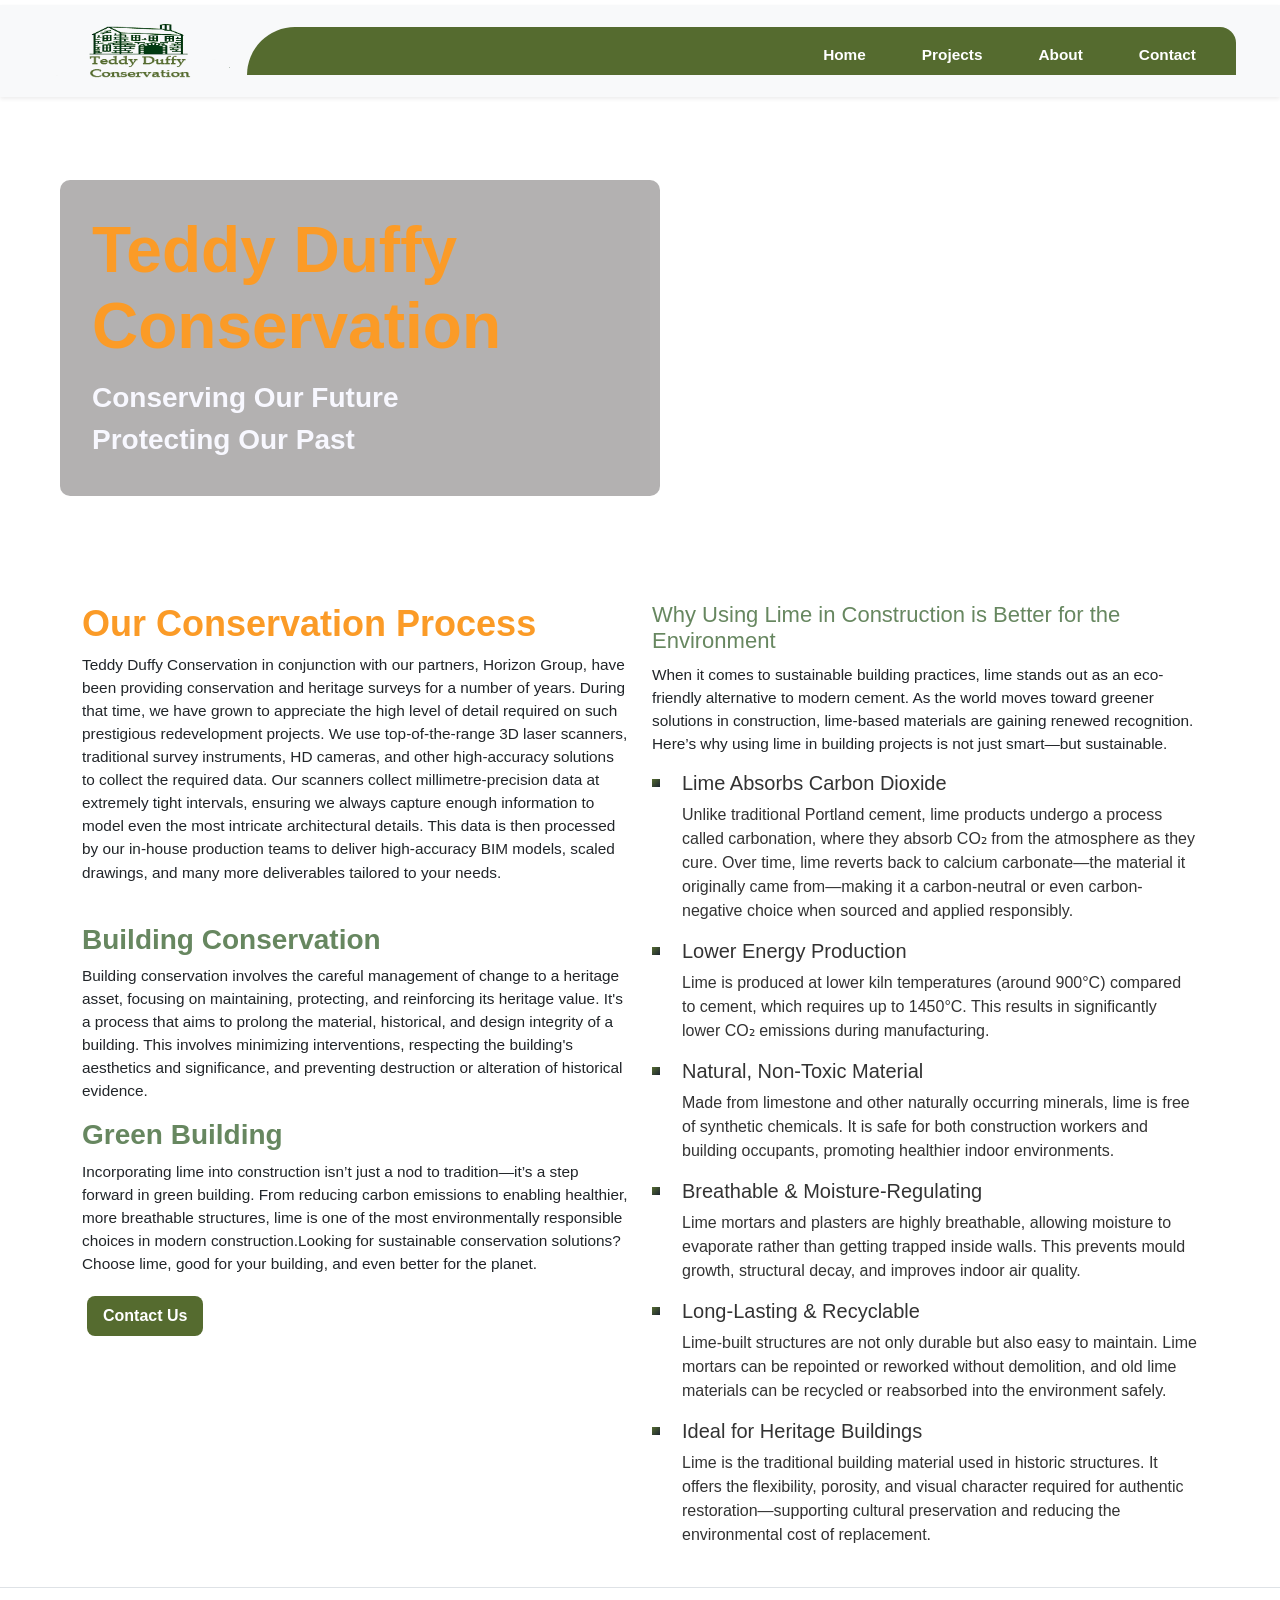
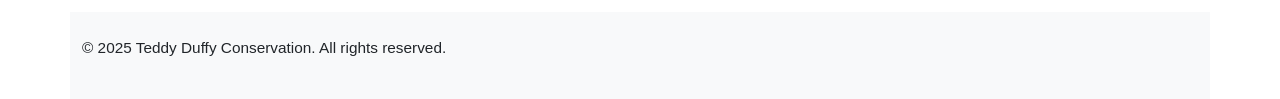
<file: tdconservation/index.html>
<!DOCTYPE html>
<html lang="en">
<head>
  <meta charset="UTF-8">
  <meta name="viewport" content="width=device-width, initial-scale=1.0">
  <title>Teddy Duffy | Building Conservation</title>
  <link href="https://cdn.jsdelivr.net/npm/bootstrap@5.3.2/dist/css/bootstrap.min.css" rel="stylesheet">
  <link href="css/style.css" rel="stylesheet">
</head>
<body>
  <header>
  <div class="header bg-light shadow-sm py-3">
    <div class="container-fluid">
      <div class="row align-items-center">
        <!-- Logo Section -->
       <div class="col-md-2 col-sm-3 logo_section">
  <a class="navbar-brand d-block" href="#">
    <img src="images/newlogo.png" alt="Logo" class="navbar-logo" />
  </a>
</div>

        <!-- Navigation Section -->
        <div class="col-md-10 col-sm-9">
          <nav class="navigation navbar navbar-expand-md navbar-light justify-content-end">
            <button class="navbar-toggler" type="button" data-bs-toggle="collapse" data-bs-target="#navbarNav"
              aria-controls="navbarNav" aria-expanded="false" aria-label="Toggle navigation">
              <span class="navbar-toggler-icon"></span>
            </button>

            <div class="collapse navbar-collapse justify-content-end" id="navbarNav">
              <ul class="navbar-nav gap-2">
                <li class="nav-item">
                  <a class="nav-link fw-semibold text-dark px-3" href="index.html">Home</a>
                </li>
                <li class="nav-item">
                  <a class="nav-link fw-semibold text-dark px-3" href="projects.html">Projects</a>
                </li>
                <li class="nav-item">
                  <a class="nav-link fw-semibold text-dark px-3" href="about1.html">About</a>
                </li>
                <li class="nav-item">
                  <a class="nav-link fw-semibold text-dark px-3" href="contact.html">Contact</a>
                </li>
              </ul>
            </div>
          </nav>
        </div>
      </div>
    </div>
  </div>
</header>
  
  <div class="jumbotron">
    <video id="bg-video" autoplay muted playsinline>
        <source src="images/church.mp4" type="video/mp4">
        Your browser does not support the video tag.
    </video>
    <div class="overlay-image"></div>
    <div class="content contain">
        <h1 class="h1-title">Teddy Duffy Conservation</h1>
        <h2 class="h2-title">Conserving Our Future</h2>
        <h2 class="h2-title">Protecting Our Past</h2>
    </div>
</div>
<br>
  <section class="p-3 border-bottom pb-4 mb-4">
    <div class="container">
      <div class="row">
        <div class="col-md-6">
          <h1>Our Conservation Process</h1>
          <p>
            Teddy Duffy Conservation in conjunction with our partners, Horizon Group, have been providing conservation and heritage 
            surveys for a number of years. During that time, we have grown to appreciate the high level of detail required on such 
            prestigious redevelopment projects. We use top-of-the-range 3D laser scanners, traditional survey instruments, 
            HD cameras, and other high-accuracy solutions to collect the required data. 
            Our scanners collect millimetre-precision data at extremely tight intervals, ensuring we always capture enough 
            information to model even the most intricate architectural details. This data is then processed by our in-house 
            production teams to deliver high-accuracy BIM models, scaled drawings, and many more deliverables tailored to your needs.
          </p>
          <br>
           <h2>Building Conservation</h2>
          <p>
            Building conservation involves the careful management of change to a heritage asset, focusing on maintaining, 
            protecting, and reinforcing its heritage value. It's a process that aims to prolong the material, historical, 
            and design integrity of a building. This involves minimizing interventions, respecting the building's aesthetics and 
            significance, and preventing destruction or alteration of historical evidence.
          </p>
           <h2>Green Building</h2>
            <p>Incorporating lime into construction isn’t just a nod to tradition—it’s a step forward in green building. 
               From reducing carbon emissions to enabling healthier, more breathable structures, lime is one of the most 
               environmentally responsible choices in modern construction.Looking for sustainable conservation solutions? 
               Choose lime, good for your building, and even better for the planet.</p>
          <button class="btn custom-btn custom-btn:hover btn-lg me-2" onclick="window.location.href='about1.html'"> Contact Us</button>
        </div>
        <div class="col-md-6">
         
          <h3>Why Using Lime in Construction is Better for the Environment</h3>
          <p>When it comes to sustainable building practices, lime stands out as an eco-friendly alternative to modern cement. 
            As the world moves toward greener solutions in construction, lime-based materials are gaining renewed recognition. 
            Here’s why using lime in building projects is not just smart—but sustainable.</p>
            <ul class="modern-list">
               <li><h5>Lime Absorbs Carbon Dioxide</h5>
               <p>Unlike traditional Portland cement, lime products undergo a process called carbonation, 
                  where they absorb CO₂ from the atmosphere as they cure. Over time, lime reverts back to calcium 
                  carbonate—the material it originally came from—making it a carbon-neutral or even carbon-negative 
                  choice when sourced and applied responsibly.</p></li>
                  <li><h5>Lower Energy Production</h5>
                  <p>Lime is produced at lower kiln temperatures (around 900°C) compared to cement, which requires up to 1450°C. 
                     This results in significantly lower CO₂ emissions during manufacturing.</p></li>
               <li><h5>Natural, Non-Toxic Material</h5>
               <p>Made from limestone and other naturally occurring minerals, lime is free of synthetic chemicals. 
                  It is safe for both construction workers and building occupants, promoting healthier indoor environments.
               </p></li>
               <li><h5>Breathable & Moisture-Regulating</h5>
               <p>Lime mortars and plasters are highly breathable, allowing moisture to evaporate rather than getting trapped 
                  inside walls. This prevents mould growth, structural decay, and improves indoor air quality.
               </p></li>
               <li><h5>Long-Lasting & Recyclable</h5>
               <p>Lime-built structures are not only durable but also easy to maintain. 
                  Lime mortars can be repointed or reworked without demolition, and old lime materials can be recycled or 
                  reabsorbed into the environment safely.
               </p></li>
            <li><h5>Ideal for Heritage Buildings</h5>
            <p>Lime is the traditional building material used in historic structures. 
               It offers the flexibility, porosity, and visual character required for authentic restoration—supporting cultural 
               preservation and reducing the environmental cost of replacement.
            </p></li>
            </ul>
        </div>
      </div>
    </div>
  </section>
  <section>
   


</p>
  </section>
  <footer class="container bg-light text-center py-4">
    <p>&copy; 2025 Teddy Duffy Conservation. All rights reserved.</p>
  </footer>
  
  <script>
    const video = document.getElementById('bg-video');
    video.addEventListener('ended', function () {
        video.pause();
        video.currentTime = video.duration; // Stay on last frame
    });
</script>
<script src="https://cdn.jsdelivr.net/npm/bootstrap@5.3.2/dist/js/bootstrap.bundle.min.js"></script>

</body>
</html>
</file>
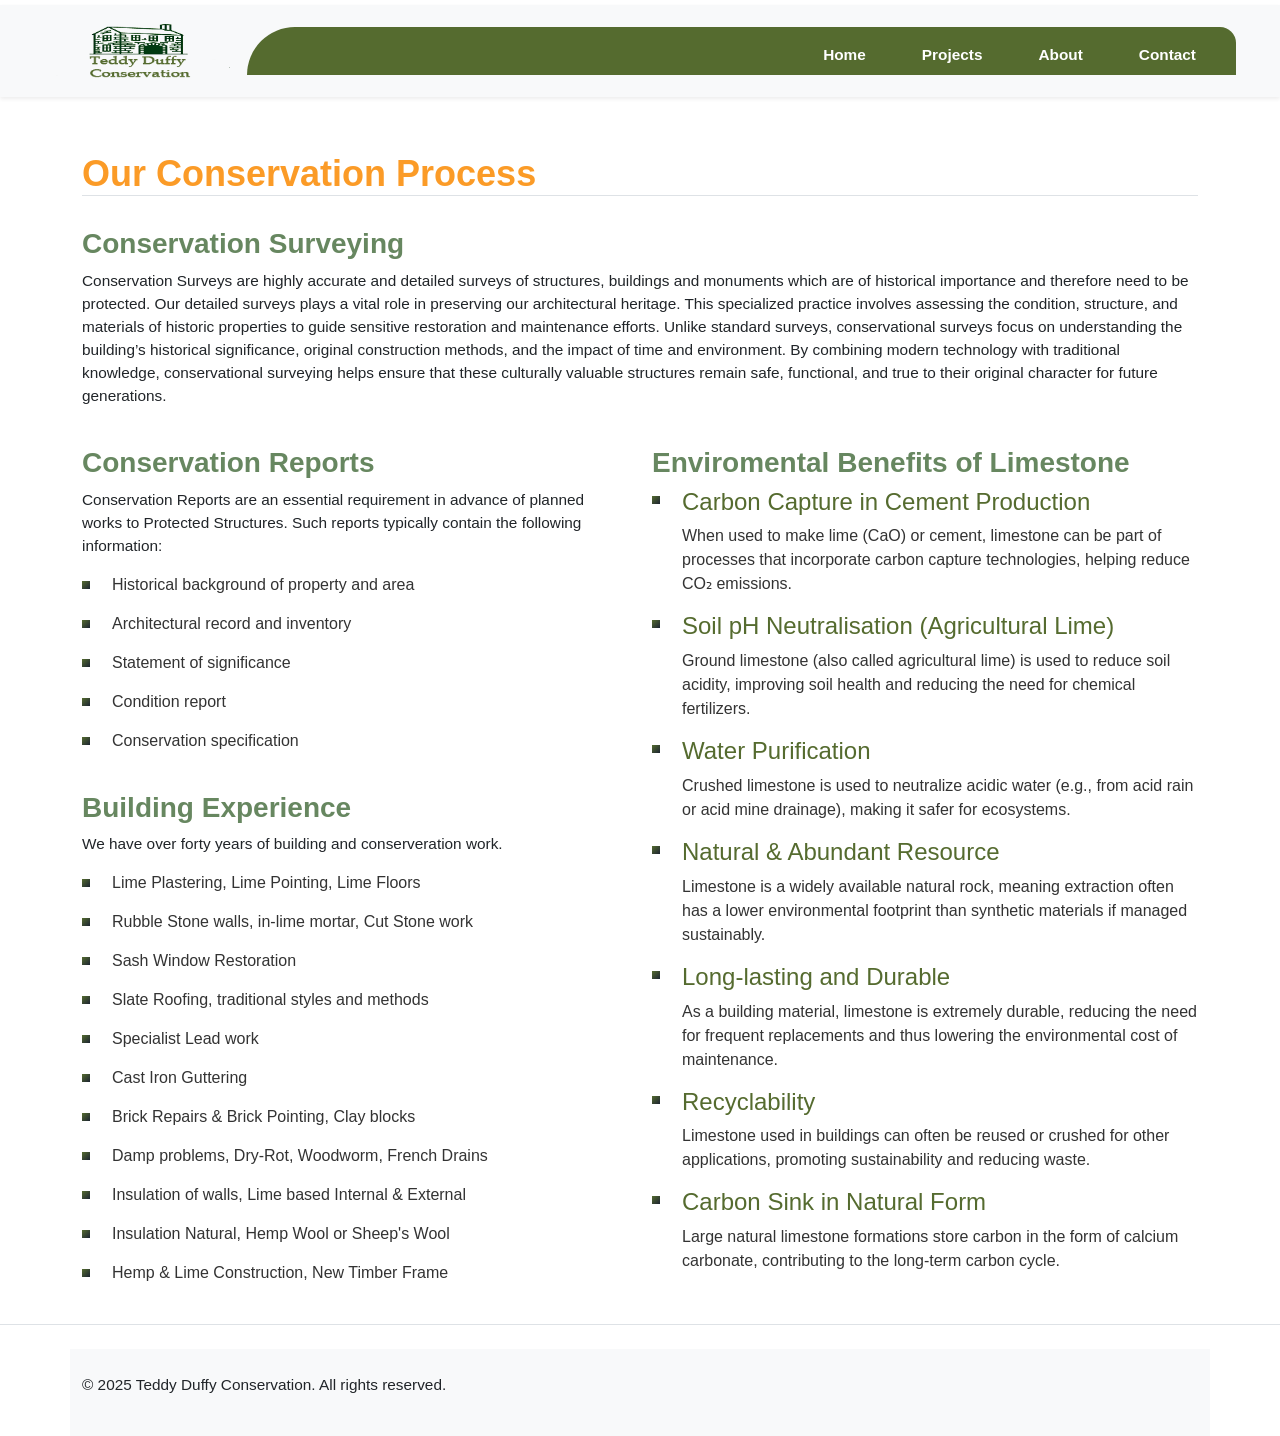
<file: tdconservation/about1.html>
<!DOCTYPE html>
<html lang="en">
<head>
    <meta charset="UTF-8">
    <meta name="viewport" content="width=device-width, initial-scale=1">
    <title>Teddy Duffy | Building Conservation</title>
    <!-- Recommended Bootstrap version -->
    <link href="https://cdn.jsdelivr.net/npm/bootstrap@5.3.2/dist/css/bootstrap.min.css" rel="stylesheet">
    <link rel="stylesheet" href="css/style.css"> 
    <script src="car.js"></script>
</head>
<body>
  <header>
  <div class="header bg-light shadow-sm py-3">
    <div class="container-fluid">
      <div class="row align-items-center">
        <!-- Logo Section -->
       <div class="col-md-2 col-sm-3 logo_section">
        <a class="navbar-brand d-block" href="index.html">
        <img src="images/newlogo.png" alt="Logo" class="navbar-logo" width="300" height="80"/></a>
    </div>
        <!-- Navigation Section -->
        <div class="col-md-10 col-sm-9">
          <nav class="navigation navbar navbar-expand-md navbar-light justify-content-end">
            <button class="navbar-toggler" type="button" data-bs-toggle="collapse" data-bs-target="#navbarNav"
              aria-controls="navbarNav" aria-expanded="false" aria-label="Toggle navigation">
              <span class="navbar-toggler-icon"></span>
            </button>
            <div class="collapse navbar-collapse justify-content-end" id="navbarNav">
              <ul class="navbar-nav gap-2">
                <li class="nav-item">
                  <a class="nav-link fw-semibold text-dark px-3" href="index.html">Home</a>
                </li>
                <li class="nav-item">
                  <a class="nav-link fw-semibold text-dark px-3" href="projects.html">Projects</a>
                </li>
                <li class="nav-item">
                  <a class="nav-link fw-semibold text-dark px-3" href="about1.html">About</a>
                </li>
                <li class="nav-item">
                  <a class="nav-link fw-semibold text-dark px-3" href="contact.html">Contact</a>
                </li>
              </ul>
            </div>
          </nav>
        </div>
      </div>
    </div>
  </div>
</header>
    <section class="p-3 border-bottom pb-4 mb-4">
      <br>
    <div class="container">
      <h1 class="border-bottom">Our Conservation Process</h1>
      <br>
      <div class="row">
        <h2>Conservation Surveying</h2>
          <p>Conservation Surveys are highly accurate and detailed surveys of structures, buildings and monuments 
            which are of historical importance and therefore need to be protected. 
            Our detailed surveys plays a vital role in preserving our architectural heritage. 
            This specialized practice involves assessing the condition, structure, and materials of historic properties to guide 
            sensitive restoration and maintenance efforts. Unlike standard surveys, conservational surveys focus on understanding 
            the building’s historical significance, original construction methods, and the impact of time and environment. 
            By combining modern technology with traditional knowledge, conservational surveying helps ensure that these culturally
             valuable structures remain safe, functional, and true to their original character for future generations. </p>
        <div class="col-md-6">
          <br>
            <h2>Conservation Reports</h2> 
            <p>Conservation Reports are an essential requirement in advance of planned works to Protected Structures. 
            Such reports typically contain the following information:</p>
            <ul class="modern-list">
                <li>Historical background of property and area</li>
                <li>Architectural record and inventory</li>
                <li>Statement of significance</li>
                <li>Condition report</li>
                <li>Conservation specification</li>
            </ul>	
            <br>
              <h2>Building Experience</h2>
          <p>We have over forty years of building and conserveration work.</p>
          <ul class="modern-list">
            <li>Lime Plastering, Lime Pointing, Lime Floors</li>
            <li>Rubble Stone walls, in-lime mortar, Cut Stone work</li>
            <li>Sash Window Restoration</li>
            <li>Slate Roofing, traditional styles and methods</li>
            <li>Specialist Lead work</li>
            <li>Cast Iron Guttering</li>
            <li>Brick Repairs & Brick Pointing, Clay blocks</li>
            <li>Damp problems, Dry-Rot, Woodworm, French Drains</li>
            <li>Insulation of walls, Lime based Internal & External</li>
            <li>Insulation Natural, Hemp Wool or Sheep's Wool</li>
            <li>Hemp & Lime Construction, New Timber Frame</li>
        </ul>	
        </div>
        <div class="col-md-6">
          <br>
          <h2>Enviromental Benefits of Limestone</h2>
         <ul class="modern-list">
          <li><h4>Carbon Capture in Cement Production</h4>
          <p>When used to make lime (CaO) or cement, limestone can be part of processes that incorporate carbon capture technologies, helping reduce CO₂ emissions.
          </p></li>
          <li><h4>Soil pH Neutralisation (Agricultural Lime)</h4>
          <p>Ground limestone (also called agricultural lime) is used to reduce soil acidity, improving soil health and reducing the need for chemical fertilizers.
          </p></li>
          <li><h4>Water Purification</h4>
          <p>Crushed limestone is used to neutralize acidic water (e.g., from acid rain or acid mine drainage), making it safer for ecosystems.
        </p>
          <li><h4>Natural & Abundant Resource</h4>
        <p>Limestone is a widely available natural rock, meaning extraction often has a lower environmental footprint than synthetic materials if managed sustainably.
        </p></li>
          <li><h4>Long-lasting and Durable</h4>
        <p>As a building material, limestone is extremely durable, reducing the need for frequent replacements and thus lowering the environmental cost of maintenance.
        </p></li>
          <li><h4>Recyclability</h4>
        <p>Limestone used in buildings can often be reused or crushed for other applications, promoting sustainability and reducing waste.
        </p></li>
          <li><h4>Carbon Sink in Natural Form</h4>
        <p>Large natural limestone formations store carbon in the form of calcium carbonate, contributing to the long-term carbon cycle.
        </p></li>
        </ul>
        </div>
      </div>
    </div>
  </section>
  <section>
   
  </section>

  <footer class="container bg-light text-center py-4">
    <p>&copy; 2025 Teddy Duffy Conservation. All rights reserved.</p>
  </footer>
</body>
</html>
</file>
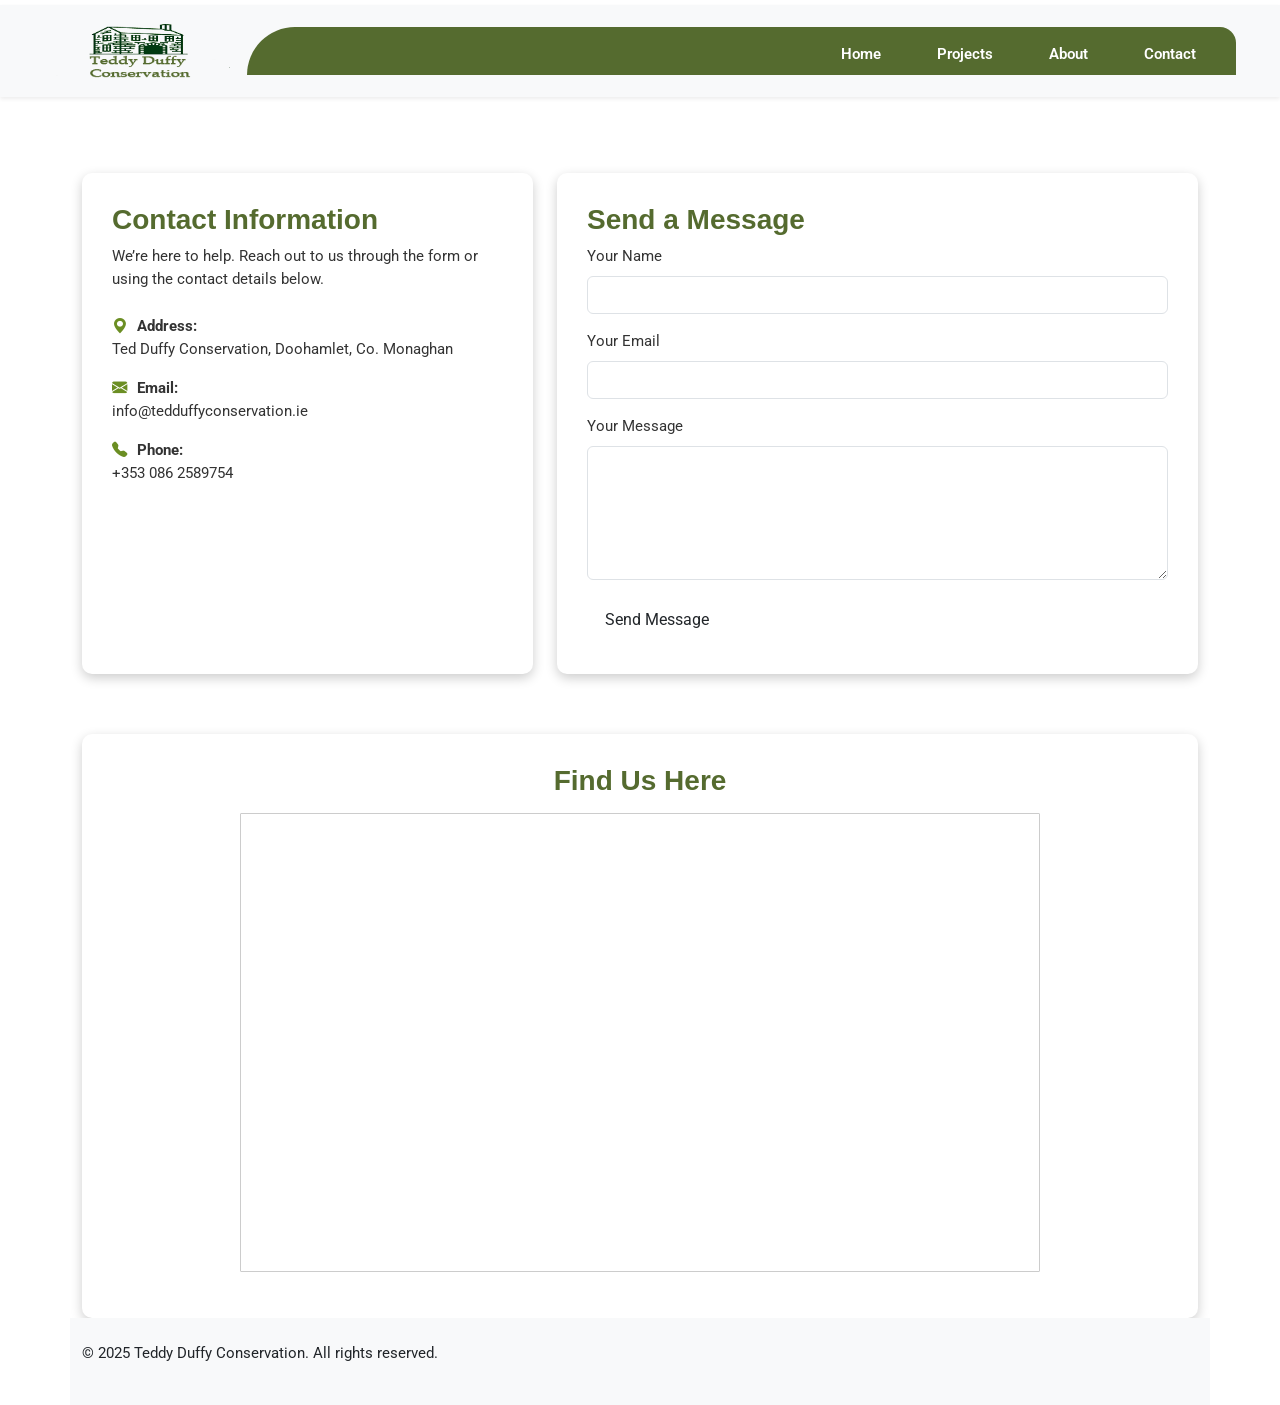
<file: tdconservation/contact.html>
<!DOCTYPE html>
<html lang="en">
<head>
  <meta charset="UTF-8" />
  <meta name="viewport" content="width=device-width, initial-scale=1.0"/>
  <title>Contact Us</title>
  <link href="https://cdn.jsdelivr.net/npm/bootstrap@5.3.3/dist/css/bootstrap.min.css" rel="stylesheet">
  <link href="https://fonts.googleapis.com/css2?family=Roboto:wght@400;700&display=swap" rel="stylesheet">

  <style>
    :root {
      --main-bg: #556B2F;
      --accent: #6B8E23;
      --light-bg: #f0f4e2;
      --text-light: #ffffff;
    }

    body {
      background-color: var(--main-bg);
      color: var(--text-light);
      font-family: 'Segoe UI', sans-serif;
    }

    .contact-section {
      padding: 60px 15px;
    }

    .contact-card {
      background-color: #fff;
      color: #333;
      border-radius: 10px;
      padding: 30px;
      box-shadow: 0 4px 12px rgba(0,0,0,0.2);
    }

    .contact-card h2 {
      color: var(--main-bg);
    }

    .form-control:focus {
      border-color: var(--main-bg);
      box-shadow: 0 0 0 0.2rem rgba(107, 142, 35, 0.25);
    }

    .btn-custom {
      background-color: var(--main-bg);
      color: white;
    }

    .btn-custom:hover {
      background-color: var(--accent);
    }

    .contact-details i {
      color: var(--accent);
      margin-right: 10px;
    }
  </style>
    <meta charset="UTF-8">
    <meta name="viewport" content="width=device-width, initial-scale=1">
    <title>Teddy Duffy | Building Conservation</title>
    <!-- Recommended Bootstrap version -->
    <link href="https://cdn.jsdelivr.net/npm/bootstrap@5.3.2/dist/css/bootstrap.min.css" rel="stylesheet">
    <link rel="stylesheet" href="css/style.css"> 
    <script src="car.js"></script>
</head>
<body>
  <header>
  <div class="header bg-light shadow-sm py-3">
    <div class="container-fluid">
      <div class="row align-items-center">
        <!-- Logo Section -->
       <div class="col-md-2 col-sm-3 logo_section">
        <a class="navbar-brand d-block" href="index.html">
        <img src="images/newlogo.png" alt="Logo" class="navbar-logo" width="300" height="80"/></a>
    </div>
        <!-- Navigation Section -->
        <div class="col-md-10 col-sm-9">
          <nav class="navigation navbar navbar-expand-md navbar-light justify-content-end">
            <button class="navbar-toggler" type="button" data-bs-toggle="collapse" data-bs-target="#navbarNav"
              aria-controls="navbarNav" aria-expanded="false" aria-label="Toggle navigation">
              <span class="navbar-toggler-icon"></span>
            </button>
            <div class="collapse navbar-collapse justify-content-end" id="navbarNav">
              <ul class="navbar-nav gap-2">
                <li class="nav-item">
                  <a class="nav-link fw-semibold text-dark px-3" href="index.html">Home</a>
                </li>
                <li class="nav-item">
                  <a class="nav-link fw-semibold text-dark px-3" href="projects.html">Projects</a>
                </li>
                <li class="nav-item">
                  <a class="nav-link fw-semibold text-dark px-3" href="about1.html">About</a>
                </li>
                <li class="nav-item">
                  <a class="nav-link fw-semibold text-dark px-3" href="contact.html">Contact</a>
                </li>
              </ul>
            </div>
          </nav>
        </div>
      </div>
    </div>
  </div>
</header>
  <div class="container contact-section">
    <div class="row g-4">
      <!-- Contact Details -->
      <div class="col-md-5">
        <div class="contact-card h-100">
          <h2>Contact Information</h2>
          <p>We’re here to help. Reach out to us through the form or using the contact details below.</p>
          <div class="contact-details mt-4">
            <p><i class="bi bi-geo-alt-fill"></i><strong>Address:</strong><br>Ted Duffy Conservation,
                    Doohamlet, Co. Monaghan</p>
            <p><i class="bi bi-envelope-fill"></i><strong>Email:</strong><br>info@tedduffyconservation.ie</p>
            <p><i class="bi bi-telephone-fill"></i><strong>Phone:</strong><br>+353 086 2589754</p>
          </div>
        </div>
      </div>

      <!-- Contact Form -->
      <div class="col-md-7">
        <div class="contact-card">
          <h2>Send a Message</h2>
          <form action="#" method="post">
            <div class="mb-3">
              <label for="name" class="form-label">Your Name</label>
              <input type="text" class="form-control" id="name" name="name" required />
            </div>
            <div class="mb-3">
              <label for="email" class="form-label">Your Email</label>
              <input type="email" class="form-control" id="email" name="email" required />
            </div>
            <div class="mb-3">
              <label for="message" class="form-label">Your Message</label>
              <textarea class="form-control" id="message" name="message" rows="5" required></textarea>
            </div>
            <button type="submit" class="btn btn-custom">Send Message</button>
          </form>
        </div>
      </div>
    </div>
  </div>
  <section class="container">
      <div class="contact-card">
      <h2 style="text-align: center;">Find Us Here</h2>
            <div class="map-container">
                <iframe
                    src="https://www.google.com/maps/embed?pb=!1m18!1m12!1m3!1d17561.7312402088!2d-6.8403761624133805!3d54.12700321742585!2m3!1f0!2f0!3f0!3m2!1i1024!2i768!4f13.1!3m3!1m2!1s0x4860a4ba0db64171%3A0x1800c7a937df1cd0!2sDoohamlat%2C%20Co.%20Monaghan!5e0!3m2!1sen!2sie!4v1749249395098!5m2!1sen!2sie" width="600" height="450" style="border:0;" allowfullscreen="" loading="lazy" referrerpolicy="no-referrer-when-downgrade">
                    allowfullscreen=""
                    loading="lazy"
                     referrerpolicy="no-referrer-when-downgrade">
                </iframe>
            </div>
          </div>
    </section>
     <footer class="container bg-light text-center py-4">
    <p>&copy; 2025 Teddy Duffy Conservation. All rights reserved.</p>
  </footer>
  <!-- Bootstrap Icons and JS -->
  <link href="https://cdn.jsdelivr.net/npm/bootstrap-icons@1.10.5/font/bootstrap-icons.css" rel="stylesheet">
  <script src="https://cd
</body>
</html>
</file>
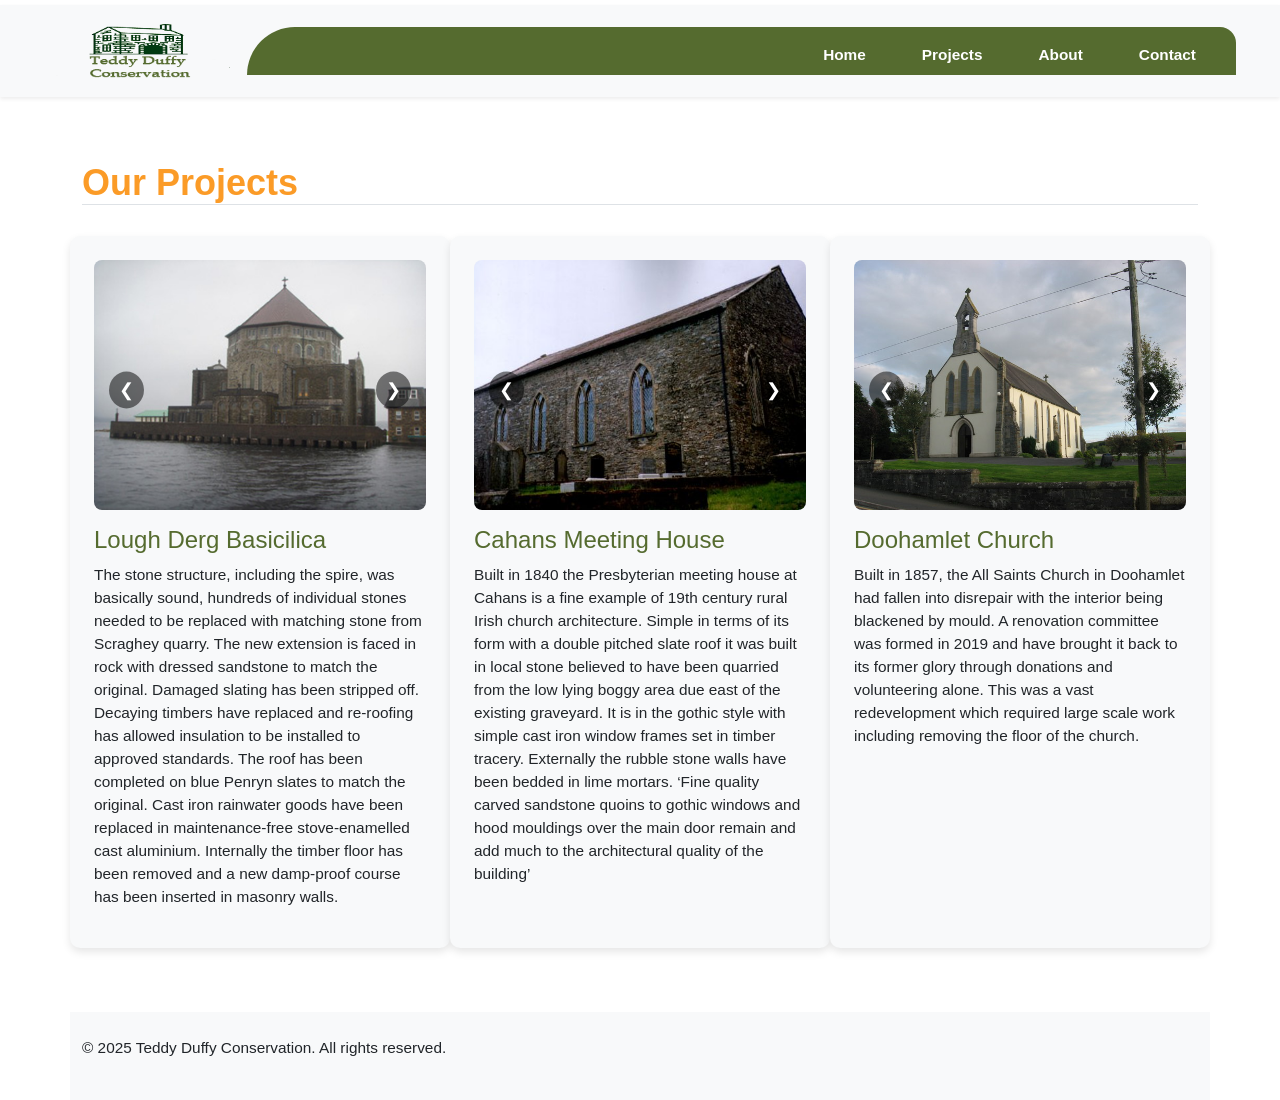
<file: tdconservation/projects.html>
<!DOCTYPE html>
<html lang="en">
<head>
    <meta charset="UTF-8">
    <meta name="viewport" content="width=device-width, initial-scale=1">
    <title>Teddy Duffy | Building Conservation</title>
    <!-- Recommended Bootstrap version -->
    <link href="https://cdn.jsdelivr.net/npm/bootstrap@5.3.2/dist/css/bootstrap.min.css" rel="stylesheet">
    <link rel="stylesheet" href="css/style.css"> 
    <script src="car.js"></script>
</head>
<body>
  <header>
  <div class="header bg-light shadow-sm py-3">
    <div class="container-fluid">
      <div class="row align-items-center">
        <!-- Logo Section -->
       <div class="col-md-2 col-sm-3 logo_section">
        <a class="navbar-brand d-block" href="index.html">
        <img src="images/newlogo.png" alt="Logo" class="navbar-logo" width="300" height="80"/></a>
    </div>
        <!-- Navigation Section -->
        <div class="col-md-10 col-sm-9">
          <nav class="navigation navbar navbar-expand-md navbar-light justify-content-end">
            <button class="navbar-toggler" type="button" data-bs-toggle="collapse" data-bs-target="#navbarNav"
              aria-controls="navbarNav" aria-expanded="false" aria-label="Toggle navigation">
              <span class="navbar-toggler-icon"></span>
            </button>
            <div class="collapse navbar-collapse justify-content-end" id="navbarNav">
              <ul class="navbar-nav gap-2">
                <li class="nav-item">
                  <a class="nav-link fw-semibold text-dark px-3" href="index.html">Home</a>
                </li>
                <li class="nav-item">
                  <a class="nav-link fw-semibold text-dark px-3" href="projects.html">Projects</a>
                </li>
                <li class="nav-item">
                  <a class="nav-link fw-semibold text-dark px-3" href="about1.html">About</a>
                </li>
                <li class="nav-item">
                  <a class="nav-link fw-semibold text-dark px-3" href="contact.html">Contact</a>
                </li>
              </ul>
            </div>
          </nav>
        </div>
      </div>
    </div>
  </div>
</header>
    <section class="py-5 text-center">
      <div class="container">
        <h1 class="border-bottom align-items-left">Our Projects</h1>
        <br>
        <div class="row">
          <!-- Card 1 with Carousel -->
          <div class="col-md-4 project-card">
            <div class="carousel-container fixed-carousel mb-3">
              <div class="carousel-images">
                <img src="images/bascilica.png" class="carousel-img active" alt="Bascilica 1">
                <img src="images/dergrenovate.jpg" class="carousel-img" alt="Bascilica 2">
              </div>
              <button class="carousel-btn prev">&#10094;</button>
              <button class="carousel-btn next">&#10095;</button>
            </div>
            <h4>Lough Derg Basicilica</h4>
            <p>The stone structure, including the spire, was basically sound, hundreds of individual stones needed to be replaced with 
              matching stone from Scraghey quarry. The new extension is faced in rock with dressed sandstone to match the original. 
              Damaged slating has been stripped off. Decaying timbers have replaced and re-roofing has allowed insulation to be 
              installed to approved standards. The roof has been completed on blue Penryn slates to match the original. 
              Cast iron rainwater goods have been replaced in maintenance-free stove-enamelled cast aluminium.
              Internally the timber floor has been removed and a new damp-proof course has been inserted in masonry walls.</p>
          </div>
      
          <!-- Card 2 with Carousel -->
          <div class="col-md-4 project-card">
            <div class="carousel-container fixed-carousel mb-3">
              <div class="carousel-images">
                <img src="images/cahans.jpg" class="carousel-img active" alt="Cahans 1">
                <img src="images/infoblock.jpg" class="carousel-img" alt="Cahans 2">
              </div>
              <button class="carousel-btn prev">&#10094;</button>
              <button class="carousel-btn next">&#10095;</button>
            </div>
            <h4>Cahans Meeting House</h4>
            <p>Built in 1840 the Presbyterian meeting house at Cahans is a fine example of 19th century rural Irish church 
              architecture. Simple in terms of its form with a double pitched slate roof it was built in local stone believed 
              to have been quarried from the low lying boggy area due east of the existing graveyard. It is in the gothic style 
              with simple cast iron window frames set in timber tracery. Externally the rubble stone walls have been bedded in 
              lime mortars. ‘Fine quality carved sandstone quoins to gothic windows and hood mouldings over the main door 
              remain and add much to the architectural quality of the building’
            </p>
          </div>
      
          <!-- Card 3 with Carousel -->
          <div class="col-md-4 project-card">
            <div class="carousel-container fixed-carousel mb-3">
              <div class="carousel-images">
                <img src="images/doohamlet.jpg" class="carousel-img active" alt="Doohamlet 1">
                <img src="images/doohamletrenovate.jpg" class="carousel-img" alt="Doohamlet 2">
              </div>
              <button class="carousel-btn prev">&#10094;</button>
              <button class="carousel-btn next">&#10095;</button>
            </div>
            <h4>Doohamlet Church</h4>
            <p>Built in 1857, the All Saints Church in Doohamlet had fallen into disrepair with the interior being blackened by mould.
              A renovation committee was formed in 2019 and have brought it back to its former glory through donations and volunteering 
              alone. This was a vast redevelopment which required large scale work including removing the floor of the church.</p>
          </div>
        </div>
      </div>
           
      </section>

        <!-- Second Row of 3 Sections 
        <div class="row mt-4">
            <div class="col-md-4">
                <div class="project-card">
                    <img src="images/cahans.jpg" class="img-fluid" alt="Project 4">
                    <h3>Historic Bridges</h3>
                    <p>Preserving and reinforcing old stone bridges.</p>
                </div>
            </div>
            <div class="col-md-4">
                <div class="project-card">
                    <img src="project5.jpg" class="img-fluid" alt="Project 5">
                    <h3>Abbey Renovation</h3>
                    <p>Bringing ancient abbeys back to life with modern conservation methods.</p>
                </div>
            </div>
            <div class="col-md-4">
                <div class="project-card">
                    <img src="project6.jpg" class="img-fluid" alt="Project 6">
                    <h3>Victorian Buildings</h3>
                    <p>Restoring intricate details of Victorian-era architecture.</p>
                </div>
            </div>
        </div>
    </section>-->

    <!-- Bootstrap JS -->
      <footer class="container bg-light text-center py-4">
    <p>&copy; 2025 Teddy Duffy Conservation. All rights reserved.</p>
  </footer>
    <script src="https://cdn.jsdelivr.net/npm/bootstrap@5.3.0/dist/js/bootstrap.bundle.min.js"></script>
    <script src="extrastyle.js"></script>
    <script src="car.js"></script>
</body>
</html>
</file>
<file: tdconservation/css/style.css>
/* Navigation Menu */
/* Navbar background color */
.navbar {
  background-color: #556b2f !important; /* darkolivegreen */
  padding: 0.5rem 1rem;
  border-top-left-radius: 3rem;
  border-top-right-radius: 1rem;
  margin-bottom: 2rem;
  position: relative;
  padding-bottom: 0 !important;
  margin-bottom: 0 !important
  
  
}

/* Navbar link default state */
.navbar-nav .nav-link {
  color: #FFFFFF !important;
  background-color: transparent;
 /* border-radius: 1rem;*/
  transition: all 0.3s ease;
 /* padding: 1.5rem 1rem;*/
  margin: 0 0.5rem;
  text-decoration: none;
  border-top-left-radius: 1rem;
 
  
}

/* Navbar link hover state */
.navbar-nav .nav-link:hover {
  color: #FAFAD2 !important;           /* lightgoldenrodyellow */
  background-color: #6B8E23 !important;/* olive drab */
 /* border-radius: 1rem;*/
  border-top-left-radius: 1rem;
 
}

/* Single clean version of .custom-btn */
.custom-btn {
  background-color: darkolivegreen;
  color: white;
  border: none;
  padding: 0.5rem 1rem;
  font-size: 1rem;
  font-weight: 600;
  border-radius: 8px;
  transition: background-color 0.3s ease;
}

.custom-btn:hover {
  background-color: #556b2f;
  color: white;
}

/*end of navigation */


* {
  box-sizing: border-box;
}
body {
  padding-top: 5px;
  margin: 0;
  font-family: 'Roboto', sans-serif;
  font-size: 16px;  /* Standard, readable on all devices */
  font-size: clamp(15px, 1.2vw, 18px);
}
h1, h2, h3, h4, h5 {
  font-family: 'Montserrat', sans-serif;
}
html {
    overflow-y: scroll;
  }  
* {
    margin: 0;
    padding: 0;
    border: none;
  }
.header {
      width: 100%;
      padding: 1.5rem 2rem ;
      padding-bottom: 0.5rem;
      background: #e2e3de;
      border: none;
      margin-bottom: 1rem; /* space below header */
    }
 
  

 img {
  display: block;
  max-width: 100%;
  height: auto;
} 


.di_no {
  display: none;
}

/*
.custom-btn {
  background-color: darkolivegreen;
  color: white;
  border: none;
  padding: 0.75rem 1.5rem;
  font-size: 1rem;
  font-weight: 600;
  border-radius: 8px;
  transition: background-color 0.3s ease;
}

.custom-btn:hover {
  background-color: #556b2f;
  color: white;
}

.btn-outline-light {
  border: 2px solid white;
  color: white;
  padding: 0.75rem 1.5rem;
  font-weight: 600;
  border-radius: 8px;
  transition: all 0.3s ease;
}

.btn-outline-light:hover {
  background-color: white;
  color: darkolivegreen;
}
  */
p  {
  text-align: left;
}
.square-img {
  width: 400px;
  height: 300px;
  object-fit: cover;
  border-color: #829f8d;
  border-radius: 22px;
  
}
h4{
  text-align: left;
  color:darkolivegreen;
}
.custom-btn {
  background-color: darkolivegreen;
  color: white;
  border: none;
}

.custom-btn:hover {
  background-color: #556b2f; /* darker shade on hover */
  color: white;
}
h1  {
  color: #fb9b27;
  font-size: 36px;
  font-weight: bold;
   text-align: left;
  }
h2  {
  color: #678760;
  text-align: left;
   font-size: 28px;
   font-weight: bold;
  
}
h3  {
  color: #678760;
  text-align: left;
  font-size: 22px
 
}
.h1-title {
  color:#fb9b27;
  font-size: 3rem;
} 
.h2-title {
  color: ghostwhite;
  font-weight: bolder;
}
.hero-heading {
  font-size: 3rem;
  font-weight: 700;
  color: #A0522D;
  text-shadow: 1px 1px 4px rgba(0, 0, 0, 0.3);
}

.project-card {
  background-color: #f8f9fa;
  padding: 1.5rem;
  border-radius: 10px;
  box-shadow: 0 4px 8px rgba(0, 0, 0, 0.1);
  margin-bottom: 1rem;
}
.project-card:hover {
  transform: translateY(-5px);
  box-shadow: 0 6px 16px rgba(0, 0, 0, 0.2);
  background-color: #eef1ea; /* subtle tint if you like */
}
.modern-list {
  list-style: none;
  padding-left: 0;
  margin: 0;
}

.modern-list li {
  position: relative;
  padding-left: 30px;
  margin-bottom: 15px;
  font-size: 1rem;
  color: #333;
  font-weight: 500;
}

.modern-list li::before {
  content: "";
  position: absolute;
  left: 0;
  top: 8px;
  width: 8px;
  height: 8px;
  background: linear-gradient(135deg, darkolivegreen, #1b2331);
  border-radius: 0%;
}

.bg-accent {
  background: #d47528;
  padding: 30px;
  height: 100%;
}

.custom-btn {
  background-color: darkolivegreen;
  color: white;
  border: none;
  padding: 0.5rem 1rem;
  font-size: 1rem;
  font-weight: 600;
  border-radius: 8px;
  transition: background-color 0.3s ease;
}

.custom-btn:hover {
  background-color: #556b2f;
  color: white;
}
.jumbotron {
  position: relative;
  width: 100%;
  height: 50vh;
  overflow: hidden;
  display: flex;
  align-items: center; /* vertically center */
  justify-content: flex-start; /* align to the left */
  padding-left: 60px; /* some padding from the edge */
  color: white;
  text-align: left; /* ensure text is left-aligned */
  margin-top: 0;
  padding-top: 0;
}
#bg-video {
  position: absolute;
  top: 0;
  left: 0;
  width: 100%;
  height: 100%;
  object-fit: cover;
  z-index: 1;
}

.overlay {
  position: absolute;
  top: 0;
  left: 0;
  width: 100%;
  height: 100%;
  background: rgba(0, 0, 0, 0.5); /* Dark overlay */
  z-index: 2;
}

.content {
  position: relative;
  z-index: 3;
  color: white;
  max-width: 600px;
  background: rgba(65, 60, 60, 0.4); /* Semi-transparent black */
  padding: 2rem;
  border-radius: 10px; /* Rounded corners for a clean look */
}

.content h1 {
  font-size: 4rem;
  margin-bottom: 1rem;
}

.content .lead {
  font-size: 1.5rem;
  margin-bottom: 0.5rem;
}

@media (max-width: 768px) {
  .content h1 {
      font-size: 2.5rem;
  }
  .content .lead {
      font-size: 1.2rem;
  }
}
.card-section {
  display: flex;
  justify-content: center;
  padding: 40px;
  background: #f5f5f5;
}

.card {
  background: white;
  border-radius: 10px;
  box-shadow: 0 4px 8px rgba(0,0,0,0.1);
  overflow: hidden;
  width: 400px;
}
.fixed-carousel {
  position: relative;
  width: 100%;
  height: 250px; /* Fixed height */
  overflow: hidden;
  border-radius: 8px;
}

.carousel-images {
  position: relative;
  width: 100%;
  height: 100%;
}

.carousel-img {
  position: absolute;
  top: 0;
  left: 0;
  width: 100%;
  height: 250px; /* Match fixed height */
  object-fit: cover;
  opacity: 0;
  transition: opacity 0.5s ease-in-out;
}

.carousel-img.active {
  opacity: 1;
  position: relative;
}

.carousel-btn {
  position: absolute;
  top: 50%;
  transform: translateY(-50%);
  background: rgba(0, 0, 0, 0.5);
  border: none;
  color: white;
  padding: 5px 10px;
  cursor: pointer;
  z-index: 1;
  font-size: 18px;
  border-radius: 50%;
}

.carousel-btn.prev {
  left: 10px;
}

.carousel-btn.next {
  right: 10px;
}
@keyframes fadeSlideIn {
  0% {
      opacity: 0;
      transform: translateY(30px);
  }
  100% {
      opacity: 1;
      transform: translateY(0);
  }
}

.content h1, .content .lead, .content a {
  opacity: 0;
  animation: fadeSlideIn 1s ease forwards;
}

.content h1 {
  animation-delay: 0.2s;
}

.content .lead:nth-of-type(1) {
  animation-delay: 0.6s;
}

.content .lead:nth-of-type(2) {
  animation-delay: 0.9s;
}

.content a {
  animation-delay: 1.2s;
}
  
  #cycle-box {
    border: 2px solid #333;
    border-radius: 20px;
    padding: 30px;
    max-width: 500px;
    margin: 0 auto;
    background: #fff;
    box-shadow: 0 4px 10px rgba(0, 0, 0, 0.1);
  }
  .stage {
    font-size: 24px;
    font-weight: bold;
    margin-bottom: 10px;
  }
  .description {
    font-size: 18px;
    margin-bottom: 20px;
  }
  button {
    padding: 10px 20px;
    font-size: 16px;
    margin: 5px;
    border: none;
    border-radius: 8px;
    background-color: #4CAF50;
    color: white;
    cursor: pointer;
  }
  button:hover {
    background-color: #45a049;
  }
 
     .map-container {
      width: 80%;
      max-width: 800px;
      margin: 1rem auto;
      border: 1px solid #ccc;
      border-radius: 1px;
      overflow: hidden;
    }

    iframe {
      width: 100%;
      height: 450px;
      border: 0;
    }
    

   
    
    .navbar-nav .nav-link {
  transition: color 0.3s ease, background-color 0.3s ease;
}


.navbar-logo {
  height: 60px;
  max-height: 60px;
  width: auto;
  object-fit: contain;
  display: block;
}

.logo_section {
  display: flex;
  align-items: center;
  justify-content: center;
  padding: 0;
}
</file>
